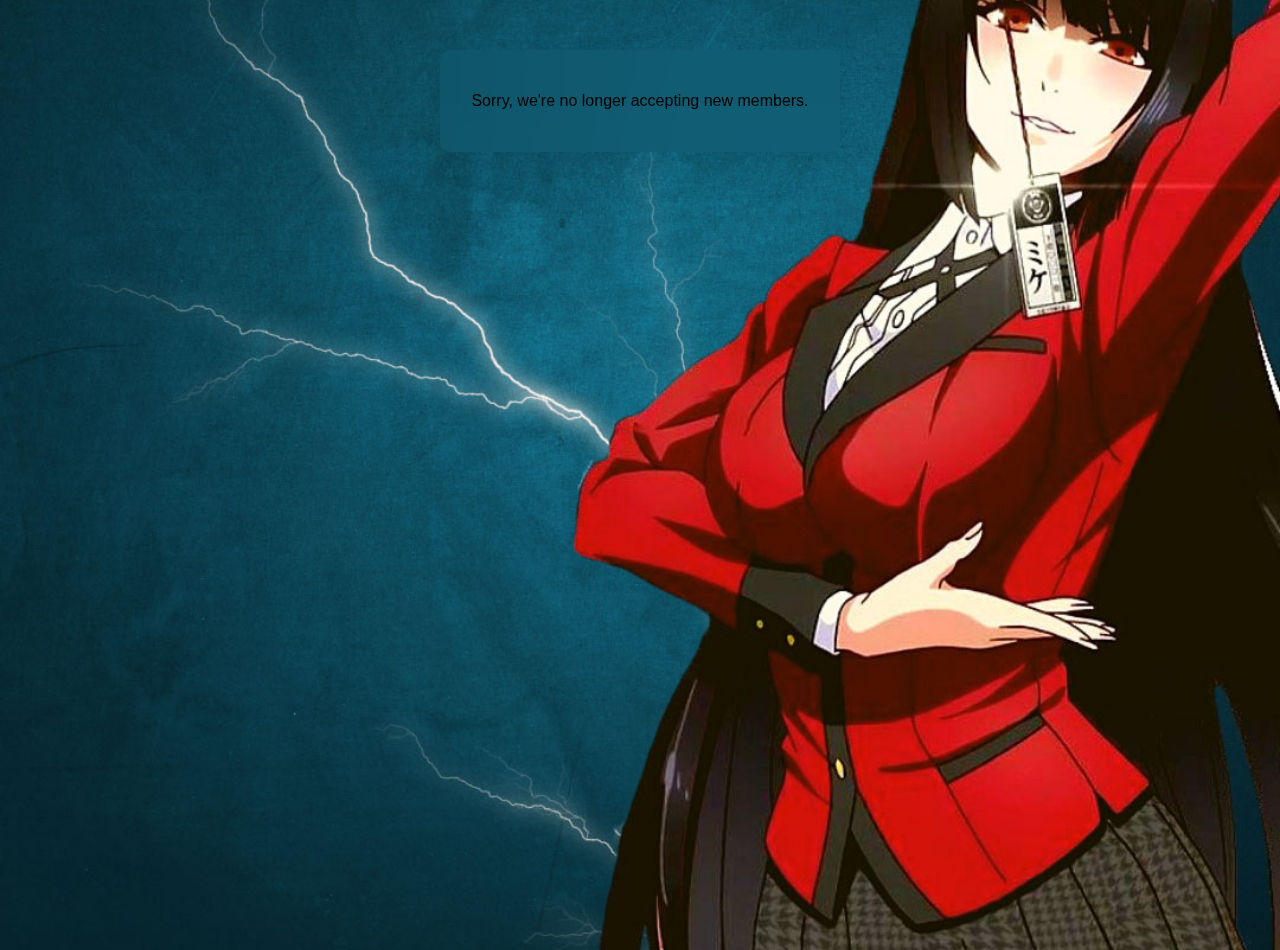
<file: index.html>
<!DOCTYPE html>
<html lang="en">
<head>
  <meta http-equiv="content-type" content="text/html; charset=ISO-8859-1">
  <meta content="width=device-width; initial-scale=1.0; maximum-scale=1.0;  user-scalable=0;" name="viewport">
  <title>FORM REGISTER</title>
  <link rel="stylesheet" href="style.css">

   <!-- Font Awesome Cdn Link -->
   <link rel="stylesheet" href="https://cdnjs.cloudflare.com/ajax/libs/font-awesome/5.15.3/css/all.min.css"/>
</head>

<body width = "device-width">

  <div class="wrapper">
   
    <p> Sorry, we're no longer accepting new members.</p>

</body>
</html>
</file>
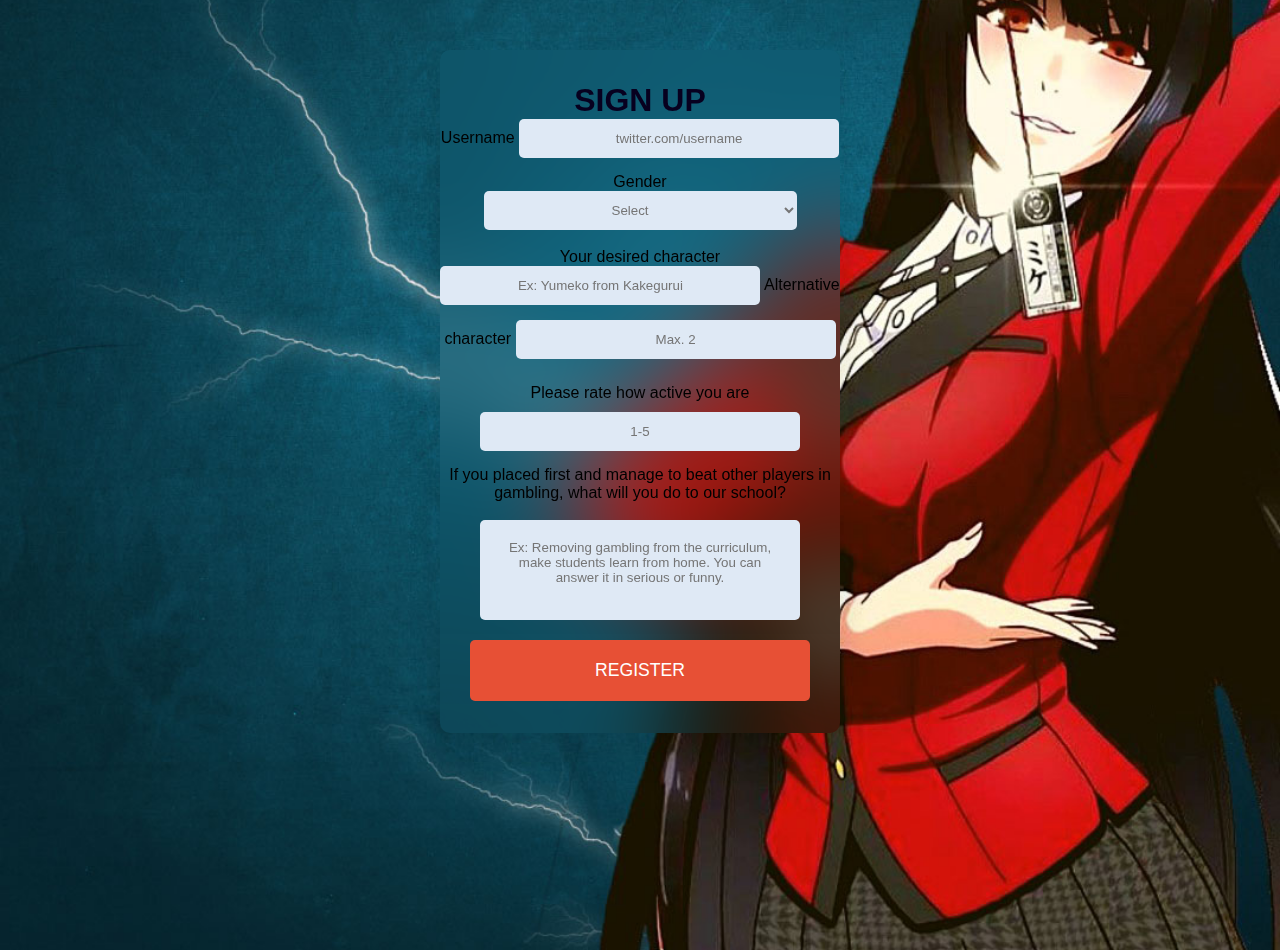
<file: page 2.html>
<!DOCTYPE html>
<html lang="en">
<head>
  <meta http-equiv="content-type" content="text/html; charset=ISO-8859-1">
  <meta content="width=device-width; initial-scale=1.0; maximum-scale=1.0;  user-scalable=0;" name="viewport">
  <title>SIGN UP</title>
  <link rel="stylesheet" href="style.css">

  <script src="sweetalert.min.js"></script>

   <!-- Font Awesome Cdn Link -->
   <link rel="stylesheet" href="https://cdnjs.cloudflare.com/ajax/libs/font-awesome/5.15.3/css/all.min.css"/>
</head>

<body width = "device-width">
<div class="wrapper">
    <h1>SIGN UP</h1>

    <form method="POST" name="submit-to-google-sheet">
    <label>Username</label>
      <input type="text" name="Username" placeholder="twitter.com/username" required><br>
    <label>Gender</label>
    <div class="select">
        <select name="Gender" id="Gender">
           <option selected disabled>Select</option>
           <option value="male">Male</option>
           <option value="female">Female</option>
        </select>
     </div><br>
      <label>Your desired character</label>
      <input type="text" name="Your desired character" placeholder="Ex: Yumeko from Kakegurui" required>
        <label>Alternative character</label>   
      <input type="text" name="Alternative character" placeholder="Max. 2" required>
        <p>Please rate how active you are</p>   
      <input type="text" name="Please rate how active you are" placeholder="1-5" required>
    <div class="inputfield">
        <label>If you placed first and manage to beat other players in gambling, what will you do to our school?</label><br><br>
        <textarea class="textarea"name="If you placed first and manage to beat other players in gambling, what will you do to our school?" placeholder="Ex: Removing gambling from the curriculum, make students learn from home. You can answer it in serious or funny." required></textarea>
    
        <button id="submit" type="submit" name="submit">REGISTER</button></input>
    </div>
    </form>

    <script>
        const scriptURL = 'https://script.google.com/macros/s/AKfycbxJiLc97WGAnHGeg8sFyS2h4C6V1QiQiwhvuRbzWnlMY2T9rRwT4aY-a2ONIXrnvbJN/exec'
        const form = document.forms['submit-to-google-sheet']
      
        form.addEventListener('submit', e => {
          e.preventDefault()
          fetch(scriptURL, { method: 'POST', body: new FormData(form)})
            .then(response => alert('Your data have submitted! Please waiting for the announcement, good luck everyone! Mr.X'))
            .catch(error => console.error('Error!', error.message))
        })
      </script>

      <script>
        const textarea = document.querySelector("textarea");
        textarea.addEventListener("keyup", e =>{
          textarea.style.height = "63px";
          let scHeight = e.target.scrollHeight;
          textarea.style.height = `${scHeight}px`;
        });
      </script>
</div>
</body>
</html>
</file>
<file: style.css>
.time-slice {
    display: -webkit-box;
    -webkit-align-items: strech;
}

.date.time {
    -webkit-flex-shrink: 0;
    -webkit-flex-basis: 100px
}

@import url('https://fonts.googleapis.com/css2?family=Poppins:wght@400;600&display=swap');
*{
  margin: 0;
  padding: 0;
  box-sizing: border-box;
  font-family: "Poppins", sans-serif;
}

html{
height: -webkit-fill-available-

}

body {
    display: absolute;
    align-items: left;
    min-height: 100vh;
    margin: 0 auto;
    background:url(Gambar/invite.jpg) no-repeat;
    background-size: cover;
    background-position: center;
    width: 100%;
}

.wrapper{
  width: 400px;
  padding: 2rem 0 2rem 0rem;
  margin: 50px auto;
  border-radius: 10px;
  text-align: center;
  box-shadow: 0 20px 35px rgba(0, 0, 0, 0.1);
  backdrop-filter: blur(50px);
  
}

.wrapper p{
    margin: 10px;
    padding: 0;
    text-align: center;
}

.wrapper img{
    width: 200px;
    height: 200px;
    border-radius: 50%;
    position: absolute;
    top: -55px;
    left: calc(50% - 100px);
}

h1{
  font-size: 2rem;
  color: #07001f;

}
h2{
    margin: 0;
    padding: 0 0 20px;
    text-align: left;
    font-size: 22px;
}

form p{
    margin: 0 auto;
    padding: 0;
    text-align: left; 
}
form input{
  width: 80%;
  text-align: center;
  height: auto;
  outline: none;
  border: none;
  top: 50%;
  left: 50%;
  background: #dfe9f5;
  padding: 12px 14px;
  margin-bottom: 15px;
  border-radius: 5px;
  
  
}

button{
  font-size: 1.1rem;
  margin-top: 1rem;
  padding: 20px 2px;
  border-radius: 5px;
  outline: none;
  border: none;
  width: 85%;
  background: rgb(231, 80, 53);
  color: #fff;
  cursor: pointer;
}
button:hover{
  background: rgba(216, 8, 8, 0.767);
}
.or{
  font-size: 0.8rem;
  margin-top: 1.5rem;
}
.icons i{
  color: #07001f;
  padding: 00.8rem 1.5rem;
  border-radius: 10px;
  margin-left: .9rem;
  font-size: 1.5rem;
  cursor: pointer;
  border: 2px solid #dfe9f5;
}
.icons i:hover{
  color: #fff !important;
  background: #07001f;
  transition: 1s;
}
.icons i:first-child{
  color: blue;
}
.icons i:last-child{
  color: purple;
}
.not-member{
  font-size: 0.8rem;
  margin-top: 1.4rem;
}
.not-member a{
  color: rgba(255, 197, 71, 0.829);
  text-decoration: none;
}
a:hover{
  text-decoration: underline;
}

select {
   outline:0;
   box-shadow:none;
   border:0!important;
   background: #dfe9f5;
   padding: 11px 124px;
   color:#757575;
   cursor:pointer;
   font-family: "Poppins", sans-serif;
   box-sizing: border-box;
   border-radius: 5px;
   
}
select::-ms-expand {
   display: none;
}
   
.select:hover::after {
   color: #23b4b4;
}

.wrapper .inputfield .textarea{
    width: 80%;
    height: 100px;
    resize: none;
    border-radius: 5px;
    background: #dfe9f5;
    font-family: "Poppins", sans-serif;
    text-align: center;
    outline: none;
    border: none;
    padding: 1.5em;
}

textarea:is(:focus, :valid){
  padding: 14px;
  border: 2px solid #4671EA;
}


textarea::-webkit-scrollbar{
  width: 0px;
}
</file>
